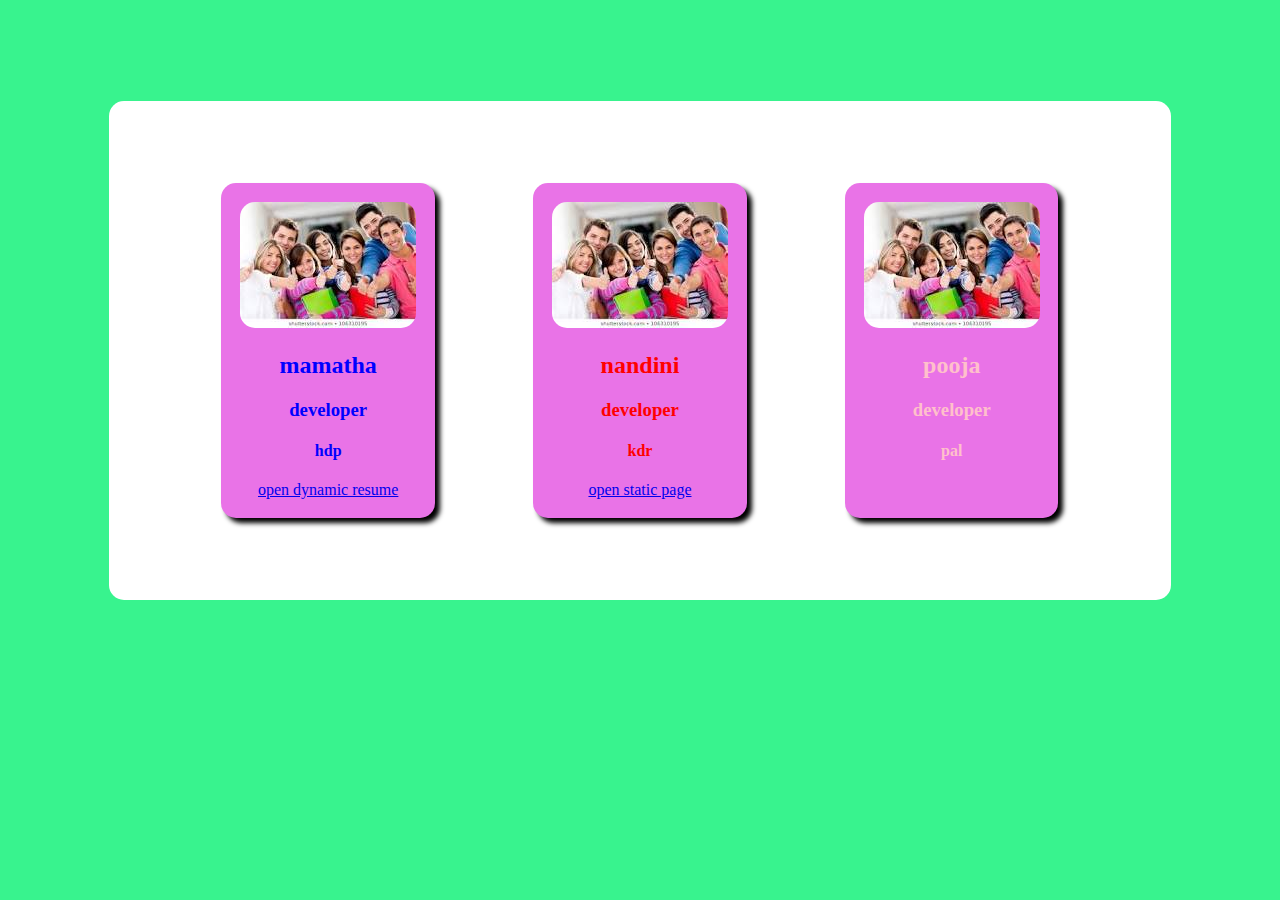
<file: index.html>
<!DOCTYPE html>
<html>
  <head>
    <meta charset="utf-8">
    <meta name="viewport" content="width=device-width,initial-scale=1">

    <title>phase 1</title>
    <link rel="stylesheet" href="style.css">
      <div class="parent">
        <div class="child1">
          <img src="images/download (1).jpg" alt="profile">

          <h2>mamatha</h2>
          <h3>developer</h3>
          <h4>hdp</h4>
          <a href="dynamic.html">open dynamic resume</a>
        </div>
        <div class="child2">
          <img src="images/download (1).jpg" alt="profile">
          <h2>nandini</h2>
          <h3>developer</h3>
          <h4>kdr</h4>
            <a href="static.html">open static page</a>
        </div>
        <div class="child3">
          <img src="images/download (1).jpg" alt="profile">
          <h2>pooja</h2>
          <h3>developer</h3>
          <h4>pal</h4>
        </div>
        <!-- <div class="child4">
          <img src="images/download (1).jpg" alt="profile">
          <h2>mounika</h2>
          <h3>developer</h3>
          <h4>pun</h4>
</div> -->
      </div>

  </head>
  <body>

  </body>
</html>
</file>
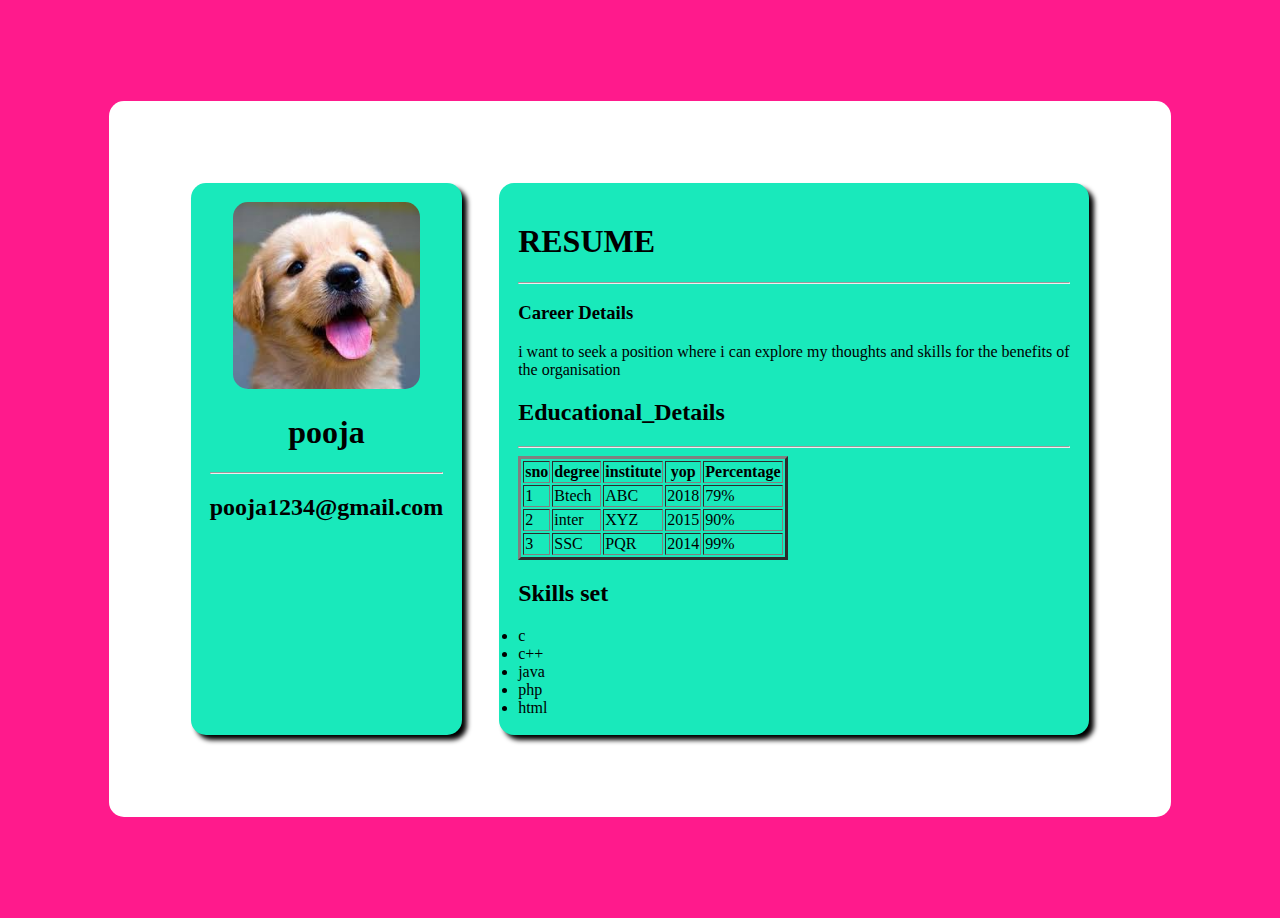
<file: dynamic.html>
<!DOCTYPE html>
<html lang="en" dir="ltr">
  <head>
    <meta charset="utf-8">
    <meta name="viewport" content="width=device-width,initial-scale=1">
    <title>dynamic</title>
  </head>
  <body>
    <link rel="stylesheet" href="dynamic.css">
    <div class="parent">
      <div class="child1">

      </div>
      <div class="child2">

      </div>
    </div>
  </body>
  <script type="text/javascript" src="dynamic.js">

  </script>
</html>
</file>
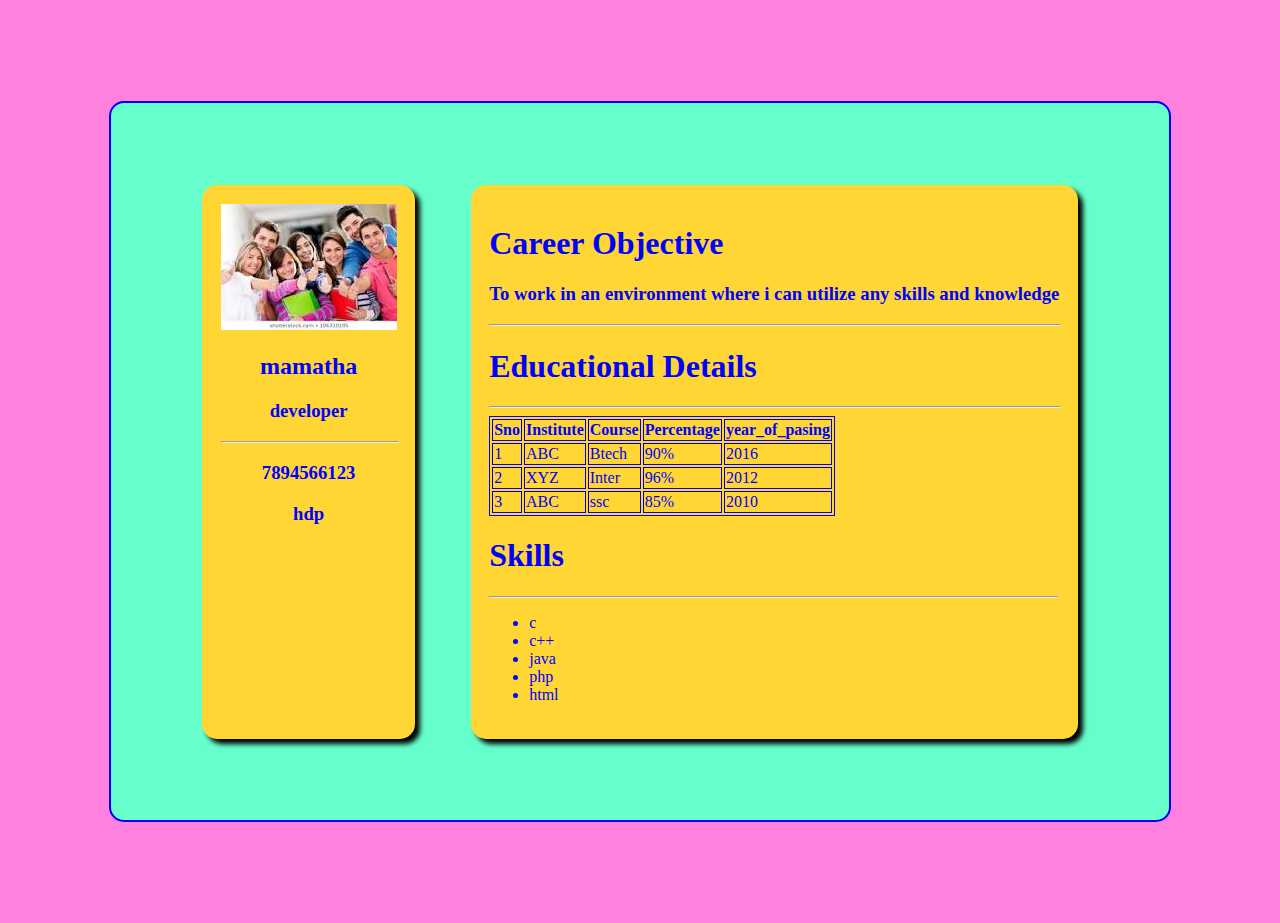
<file: static.html>
<!DOCTYPE html>
<html >
  <head>
    <meta charset="utf-8">
    <meta name="viewport" content="width=device-width,initial-scale=1">
    <title>resume</title>
  </head>
  <body>
    <link rel="stylesheet" href="static.css">
      <div class="parent">
        <div class="child1">
          <img src="images/download (1).jpg" alt="profile">
          <h2>mamatha</h2>
          <h3>developer</h3>
          <hr width="100%">
          <h3>7894566123</h3>
          <h3>hdp</h3>
        </div>
        <div class="child2">
          <h1>Career Objective</h1>
          <h3>To work in an environment where i can utilize any skills and knowledge</h3>
          <hr width="100%">
          <h1>Educational Details</h1>
          <hr width="100%">
          <table border="3">

            <tr>
              <th>Sno</th>
              <th>Institute</th>
              <th>Course</th>
              <th>Percentage</th>
              <th>year_of_pasing</th>
            </tr>
            <tr>
              <td>1</td>
              <td>ABC</td>
              <td>Btech</td>
              <td>90%</td>
              <td>2016</td>
            </tr>
            <tr>
              <td>2</td>
              <td>XYZ</td>
              <td>Inter</td>
              <td>96%</td>
              <td>2012</td>
            </tr>
            <tr>
              <td>3</td>
              <td>ABC</td>
              <td>ssc</td>
<td>85%</td>
<td>2010</td>
                        </tr>
          </table>
          <h1>Skills</h1>
          <hr>
          <ul>
            <li>c</li>
<li>c++</li>
<li>java</li>
<li>php</li>
<li>html</li>
                    </ul>
                </div>
        </div>
  </body>
</html>
</file>
<file: style.css>
body{
  background:#38F38E  ;
}
.parent{
  background:white;
  display: flex;
  margin: 8%;
  padding:5%;
  justify-content: space-around;
  border-radius:15px;
}
.child1{
  background:#E973E7  ;
  text-align: center;
  color:blue;
margin:2%;
  padding: 2%;
    box-shadow: 5px 5px 5px black;
    border-radius:15px;
}
.child2{
  background:#E973E7  ;
  text-align: center;
  color:red;
  margin:2%;
padding:  2%;
border-radius:15px;
  box-shadow: 5px 5px 5px black;
}
.child3{
  background:#E973E7  ;
  text-align: center;
  border-radius:15px;
  color:pink;
  margin:2%;
  padding: 2%;
  box-shadow: 5px 5px 5px black;
}

.child1 img{
  border-radius:15px;
}
.child2 img{
  border-radius:15px;
}
.child3 img{
  border-radius:15px;
}


@media only screen and (min-width:320px) and (max-width:480px){
  body{
    background:#73E9D6;
  }
  .parent{
    background:white;
    display: flex;
    flex-direction: column;
    margin:8%;
    padding:5%;
    justify-content: space-around;
    border-radius:15px;
  }
  .child1{
    width: 80%;
    background:#D2B4DE ;
    text-align: center;
    color:blue;
  margin:2%;
    padding: 2%;
      box-shadow: 5px 5px 5px black;
      border-radius:15px;
  }
  .child2{
    width: 80%;
    background:#D2B4DE;
    text-align: center;
    color:red;
    margin:2%;
  padding:  2%;
  border-radius:15px;
    box-shadow: 5px 5px 5px black;
  }
  .child3{
    width: 80%;
    background:#D2B4DE ;
    text-align: center;
    border-radius:15px;
    color:pink;
    margin:2%;
    padding: 2%;
    box-shadow: 5px 5px 5px black;
  }
}




@media only screen and (min-width:481px) and (max-width:760px){
  body{
    background:#73e988;

  }
  .parent{
    border: 2px solid blue;
    background:pink;
    display: flex;
    flex-wrap: wrap;
    margin:8%;
    padding:5%;
    justify-content: space-around;
    border-radius:15px;
  }
  .child1{
    width: 40%;
    background:#6699ff ;
    text-align: center;
    color:blue;
  margin:2%;
    padding: 2%;
      box-shadow: 5px 5px 5px black;
      border-radius:15px;
  }
  .child2{
    width: 40%;
    background:#6699ff;
    text-align: center;
    color:red;
    margin:2%;
  padding:  2%;
  border-radius:15px;
    box-shadow: 5px 5px 5px black;
  }
  .child3{
    width: 40%;
    background:#6699ff ;
    text-align: center;
    border-radius:15px;
    color:pink;
    margin:2%;
    padding: 2%;
    box-shadow: 5px 5px 5px black;
  }
}
</file>
<file: dynamic.css>
body{
  background:#ff1a8c;
}
.parent{
  background:white;
  display: flex;
  margin: 8%;
  padding:5%;
  justify-content: space-around;
  border-radius:15px;
}
.child1{
  background:#19E9BB  ;

  text-align: center;
margin:2%;
  padding: 2%;
    box-shadow: 5px 5px 5px black;
    border-radius:15px;
}
.child2{
  background:#19E9BB ;

  margin:2%;
padding:  2%;
border-radius:15px;
  box-shadow: 5px 5px 5px black;
}
.child1 img{
  border-radius: 15px;
  width: 80%;
}
@media only screen and (min-width:320px) and (max-width:480px){
  body{
    background:#ff4dff;
  }
  .parent{
    border: 2px solid blue;
    background:#66ff66;
    display: flex;
    flex-wrap: wrap;
    margin: 8%;
    padding:5%;
    justify-content: space-around;
    border-radius:15px;
  }
  .child1{
    background:#e0e0d1 ;
    text-align: center;
color: black;
  margin:2%;
    padding: 2%;
      box-shadow: 5px 5px 5px black;
      border-radius:15px;
  }
  .child2{
    background:#e0e0d1  ;
color: black;
    margin:2%;
  padding:  2%;
  border-radius:15px;
    box-shadow: 5px 5px 5px black;
  }
}
@media only screen and (min-width:481px) and (max-width:760px){
  body{
    background:#cc99ff;
  }
  .parent{
    border: 2px solid blue;

    background:#ffe066;
    display: flex;
    margin: 8%;
    padding:5%;
    justify-content: space-around;
    border-radius:15px;
  }
  .child1{
    background:#38F3C7 ;
    text-align: center;
    color:black;
  margin:2%;
    padding: 2%;
      box-shadow: 5px 5px 5px black;
      border-radius:15px;
  }
  .child2{
    background:#38F3C7  ;
    color:black;
    margin:2%;
  padding:  2%;
  border-radius:15px;
    box-shadow: 5px 5px 5px black;
  }
}
</file>
<file: static.css>
body{
  background:#ff80df;
}
.parent{
  border: 2px solid blue;
  background:#66ffcc;
  display: flex;
  margin: 8%;
  padding:5%;
  justify-content: space-around;
  border-radius:15px;
}
.child1{
  background:#ffd633 ;
  text-align: center;
  color:blue;
margin:2%;
  padding: 2%;
    box-shadow: 5px 5px 5px black;
    border-radius:15px;
}
.child2{
  background:#ffd633  ;
  color:blue;
  margin:2%;
padding:  2%;
border-radius:15px;
  box-shadow: 5px 5px 5px black;
}
table{
  border:1px solid blue;
}
@media only screen and (min-width:320px) and (max-width:480px){
  body{
    background:#ff4dff;
  }
  .parent{
    border: 2px solid blue;
    background:#66ff66;
    display: flex;
    flex-wrap: wrap;
    margin: 8%;
    padding:5%;
    justify-content: space-around;
    border-radius:15px;
  }
  .child1{
    background:#e0e0d1 ;
    text-align: center;
color: black;
  margin:2%;
    padding: 2%;
      box-shadow: 5px 5px 5px black;
      border-radius:15px;
  }
  .child2{
    background:#e0e0d1  ;
color: black;
    margin:2%;
  padding:  2%;
  border-radius:15px;
    box-shadow: 5px 5px 5px black;
  }
}
@media only screen and (min-width:481px) and (max-width:760px){
  body{
    background:#cc99ff;
  }
  .parent{
    border: 2px solid blue;

    background:#ffe066;
    display: flex;
    margin: 8%;
    padding:5%;
    justify-content: space-around;
    border-radius:15px;
  }
  .child1{
    background:#ccccff ;
    text-align: center;
    color:black;
  margin:2%;
    padding: 2%;
      box-shadow: 5px 5px 5px black;
      border-radius:15px;
  }
  .child2{
    background:#ccccff ;
    color:black;
    margin:2%;
  padding:  2%;
  border-radius:15px;
    box-shadow: 5px 5px 5px black;
  }
}
</file>
